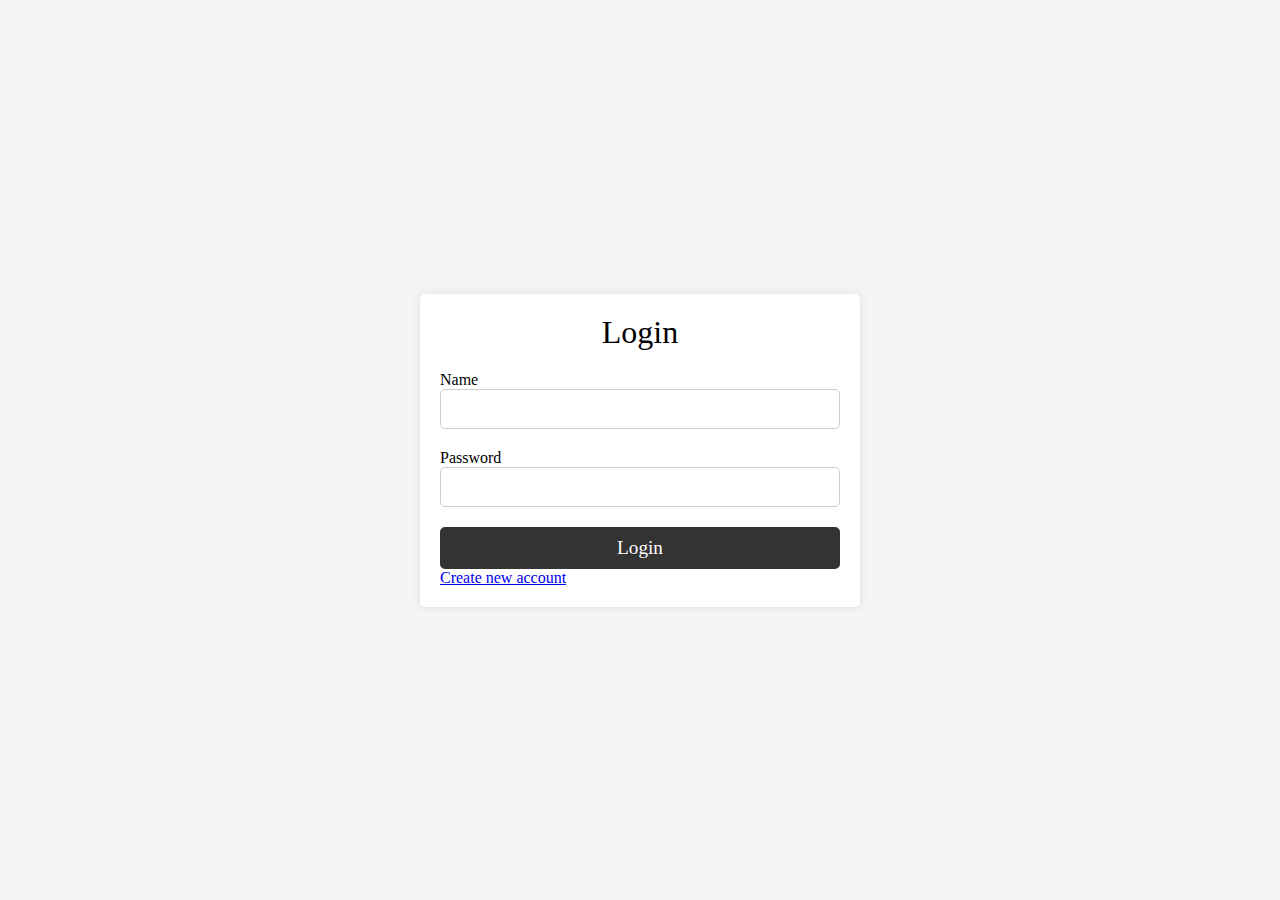
<file: lab2/login.html>
<!DOCTYPE html>
<html lang="en">

<head>
  <meta charset="UTF-8" />
  <meta http-equiv="X-UA-Compatible" content="IE=edge" />
  <meta name="viewport" content="width=device-width, initial-scale=1.0" />
  <title>Document</title>
  <link rel="stylesheet" href="login.css" />
</head>

<body>
  <!-- from login -->
  <div class="login">
    <p id="demo"></p>
    <div class="login_container">
      <h1>Login</h1>
      <form>
        <h5>Name</h5>
        <input type="text" class="input-login-username" />
        <h5>Password</h5>
        <input type="password" class="input-login-password" />
        <button type="submit" class="login_signInButton">Login</button>
      </form>
      <a href="index.html" class="signup__registerButton">Create new account</a>
    </div>
  </div>
</body>
<script src="login.js"></script>

</html>
</file>
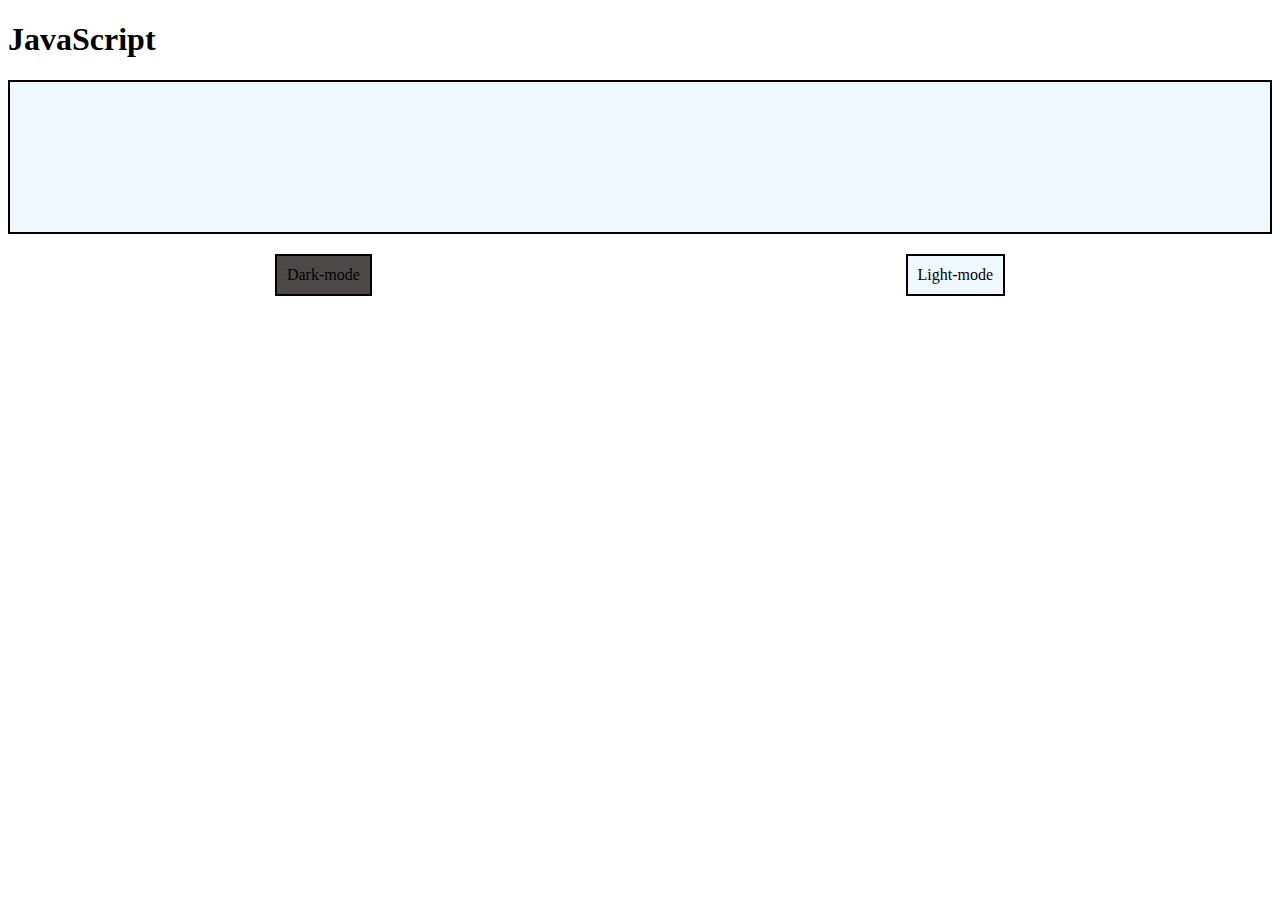
<file: lab2/menu.html>
<!DOCTYPE html>
<html lang="en">

<head>
    <meta charset="UTF-8">
    <meta name="viewport" content="width=device-width, initial-scale=1.0">
    <title>Menu</title>
    <link rel="stylesheet" href="menu.css">
</head>

<body>
    <h1>JavaScript</h1>

    <div class="box">
        <p class="operator"></p>
    </div>
    <div class="mode">
        <div class="dark-mode" onclick="DarkMode()">
            <span>Dark-mode</span>
        </div>
        <div class="light-mode" onclick="LightMode()">
            <span>Light-mode</span>
        </div>
    </div>
    <script src="script.js"></script>
</body>

</html>
</file>
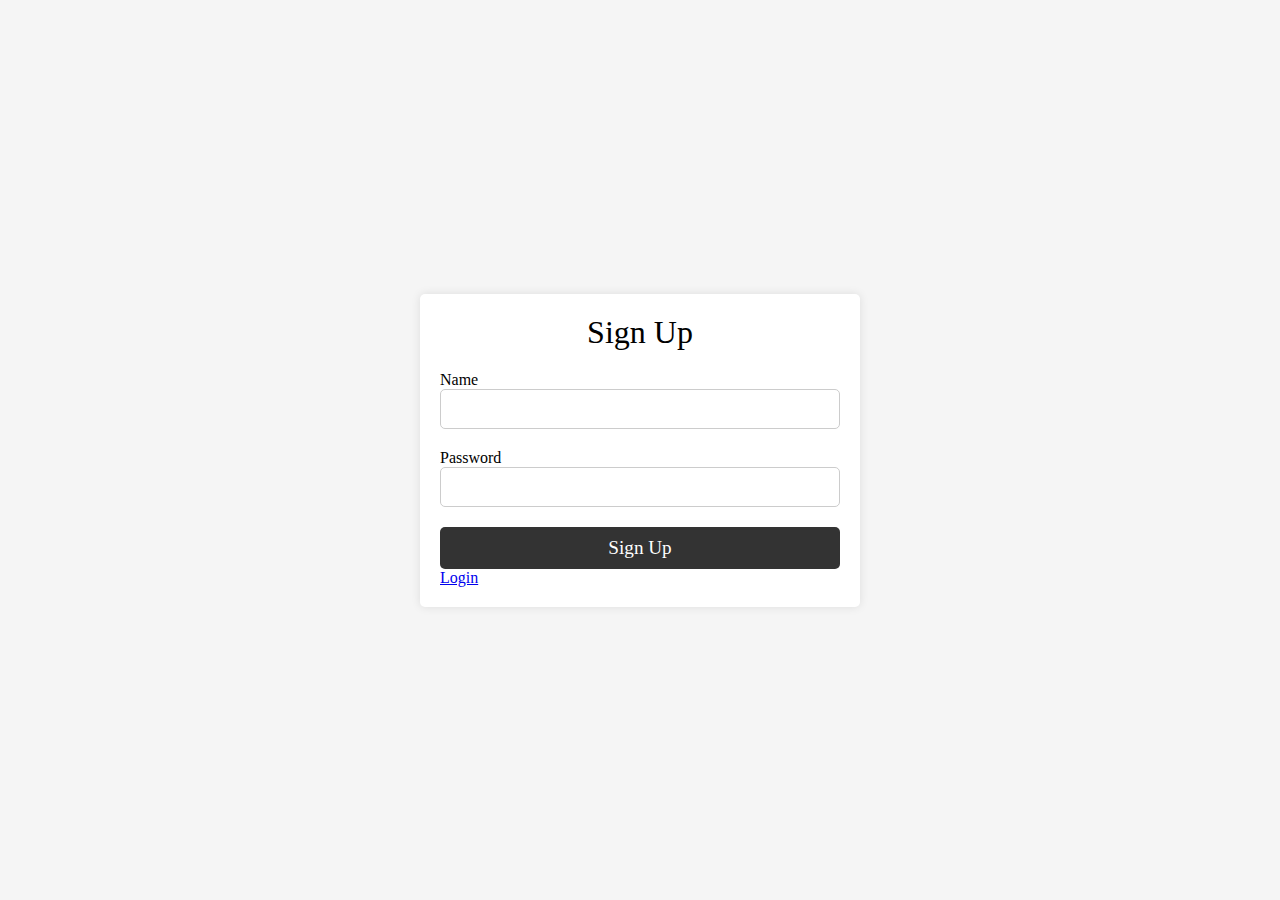
<file: lab2/sign_up.html>
<!DOCTYPE html>
<html lang="en">

<head>
  <meta charset="UTF-8" />
  <meta http-equiv="X-UA-Compatible" content="IE=edge" />
  <meta name="viewport" content="width=device-width, initial-scale=1.0" />
  <title>Sign Up</title>
  <link rel="stylesheet" href="login.css">
</head>

<body>
  <!-- form signup -->
  <div class="signup">
    <div class="signup_container">
      <h1>Sign Up</h1>
      <form action="">
        <h5>Name</h5>
        <input type="text" class="input-signup-username" />
        <h5>Password</h5>
        <input type="password" class="input-signup-password" />
        <button type="submit" class="signup__signInButton">Sign Up</button>
      </form>
      <a href="./login.html" class="">Login</a>
    </div>
  </div>
</body>
<script src="signup.js"></script>

</html>
</file>
<file: lab2/login.css>
* {
    margin: 0;
    padding: 0;
    font: inherit;
  }
  /* style login */
  .login {
    display: flex;
    justify-content: center;
    align-items: center;
    height: 100vh;
    background: #f5f5f5;
  }
  .login_container {
    width: 100%;
    max-width: 400px;
    padding: 20px;
    background: #fff;
    border-radius: 5px;
    box-shadow: 0 0 10px rgba(0, 0, 0, 0.1);
  }
  .login_container h1 {
    margin-bottom: 20px;
    font-size: 2rem;
    text-align: center;
  }
  .login_container form {
    display: flex;
    flex-direction: column;
  }
  .login_container form label {
    margin-bottom: 10px;
    font-size: 1.2rem;
  }
  .login_container form input {
    padding: 10px;
    border: 1px solid #ccc;
    border-radius: 5px;
    margin-bottom: 20px;
  }
  .login_container form button {
    padding: 10px;
    border: none;
    border-radius: 5px;
    background: #333;
    color: #fff;
    font-size: 1.2rem;
    cursor: pointer;
  }
  .login_container form button:hover {
    background: #555;
  }
  .login_container form a {
    text-align: center;
    font-size: 1.2rem;
    text-decoration: none;
    color: #333;
  }
  .login_container form a:hover {
    color: #555;
  }
  .login_registerButton {
    margin-top: 20px;
    padding: 10px;
    border: none;
    border-radius: 5px;
    color: black;
    font-size: 1.2rem;
    cursor: pointer;
    display: block;
  }
  /* style signup */
  .signup {
    display: flex;
    justify-content: center;
    align-items: center;
    height: 100vh;
    background: #f5f5f5;
  }
  .signup_container {
    width: 100%;
    max-width: 400px;
    padding: 20px;
    background: #fff;
    border-radius: 5px;
    box-shadow: 0 0 10px rgba(0, 0, 0, 0.1);
  }
  .signup_container h1 {
    margin-bottom: 20px;
    font-size: 2rem;
    text-align: center;
  }
  .signup_container form {
    display: flex;
    flex-direction: column;
  }
  .signup_container form label {
    margin-bottom: 10px;
    font-size: 1.2rem;
  }
  .signup_container form input {
    padding: 10px;
    border: 1px solid #ccc;
    border-radius: 5px;
    margin-bottom: 20px;
  }
  .signup_container form button {
    padding: 10px;
    border: none;
    border-radius: 5px;
    background: #333;
    color: #fff;
    font-size: 1.2rem;
    cursor: pointer;
  }
  .signup_container form button:hover {
    background: #555;
  }
  .signup_container form a {
    text-align: center;
    font-size: 1.2rem;
    text-decoration: none;
    color: #333;
  }
  .signup_container form a:hover {
    color: #555;
  }
  .signup_registerButton {
    margin-top: 20px;
    padding: 10px;
    border: none;
    border-radius: 5px;
    color: black;
    font-size: 1.2rem;
    cursor: pointer;
    display: block;
  }
</file>
<file: lab2/menu.css>
.box{
    min-width: 150px;
    min-height: 150px;
    background-color: aliceblue;
    border: 2px solid #000;
}

.mode{
    display: flex;
    justify-content: space-around;
}
.dark-mode{
    background-color:#4d4949;
}
.light-mode{
    background-color: aliceblue;
}

.dark-mode, .light-mode{
    min-width: 10px;
    min-height: 10px;
    border: 2px solid #000;
    padding: 10px;
    margin: 20px;
}
</file>
